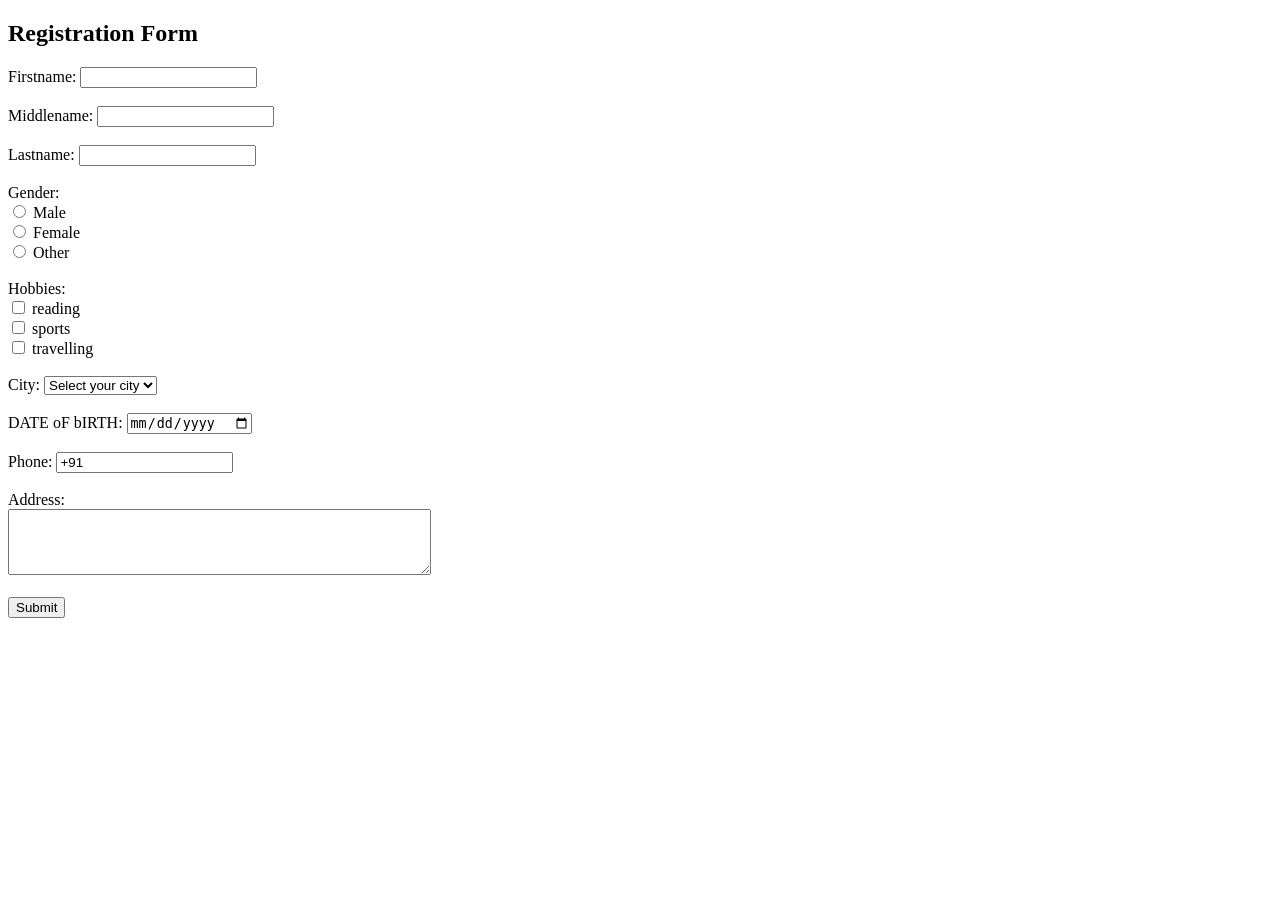
<file: assignment3/index.html>
<!DOCTYPE html>
<html lang="en">
<head>
    <meta charset="UTF-8">
    <meta name="viewport" content="width=device-width, initial-scale=1.0">
    <title>Registration Form</title>
</head>
<body>
    <h2>Registration Form</h2>
    <form action="landing.html" method="get">
        <!-- Name Section -->
        <label >Firstname:</label>
        <input type="text" required><br><br>

        <label >Middlename:</label>
        <input type="text" required><br><br>

        <label for="lastname">Lastname:</label>
        <input type="text" id="lastname" name="lastname" required><br><br>

        <!-- Gender Section -->
        <label>Gender:</label>
        <br>
        <input type="radio" id="male" name="gender" value="male" >
        <label for="male">Male</label><br>

        <input type="radio" id="female" name="gender" value="female">
        <label for="female">Female</label><br>

        <input type="radio" id="other" name="gender" value="other" >
        <label for="other">Other</label><br><br>

        <!--Hobbies section-->
        <label>Hobbies:</label>
        <br>
        <input type="checkbox" id="reading" name="hobbies" value="reading" >
        <label for="reading">reading</label><br>

        <input type="checkbox" id="sports" name="hobbies" value="sports">
        <label for="sports">sports</label><br>

        <input type="checkbox" id="travelling" name="hobbies" value="travelling">
        <label for="travelling">travelling</label><br><br>
        <!-- city Section -->
        <label for="city">City:</label>
        <select >
            <option>Select your city</option>
            <option value="delhi">Delhi</option>
            <option value="meerut">Meerut</option>
            <option value="lucknow">Lucknow</option>
        </select><br><br>
        <!--dob section-->
        <label for="dob">DATE oF bIRTH:</label>
        <input type="date" id="dob" name="dob" ><br><br>
        <!-- Phone Section -->
        <label for="phone">Phone:</label>
        <input type="text" id="phone" name="phone" value="+91"><br><br>

        <!-- Address Section -->
        <label for="address" >Address:</label><br>
        <textarea id="address" name="address" rows="4" cols="50"></textarea><br><br>

        <!-- Submit Button -->
        
        <button type="register">Submit</button>
    
        
    </form>
</body>
</html>
</file>
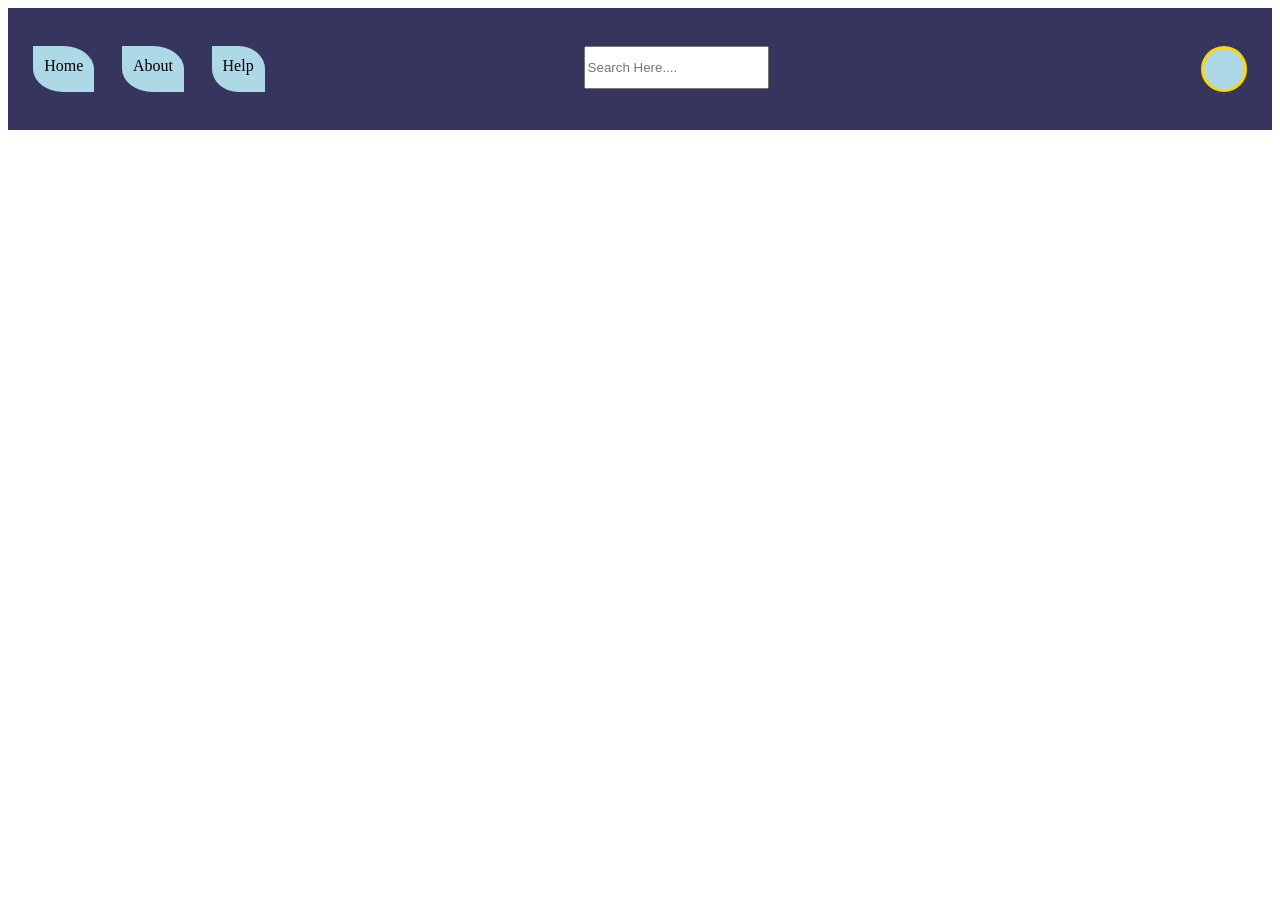
<file: assignment4/index.html>
<!DOCTYPE html>
<html lang="en">
<head>
    <meta charset="UTF-8">
    <meta name="viewport" content="width=device-width, initial-scale=1.0">
    <title>Document</title>
    <link rel="stylesheet" href="style.css">
</head>
<body>
    <div class="navbar">
        <div class="link-container">
        <div>Home</div>
        <div>About</div>
        <div>Help</div>
        </div>
        <div>
            <input placeholder="Search Here....">
        </div>
        <div class="random-circle"></div>
    </div>
</body>
</html>
</file>
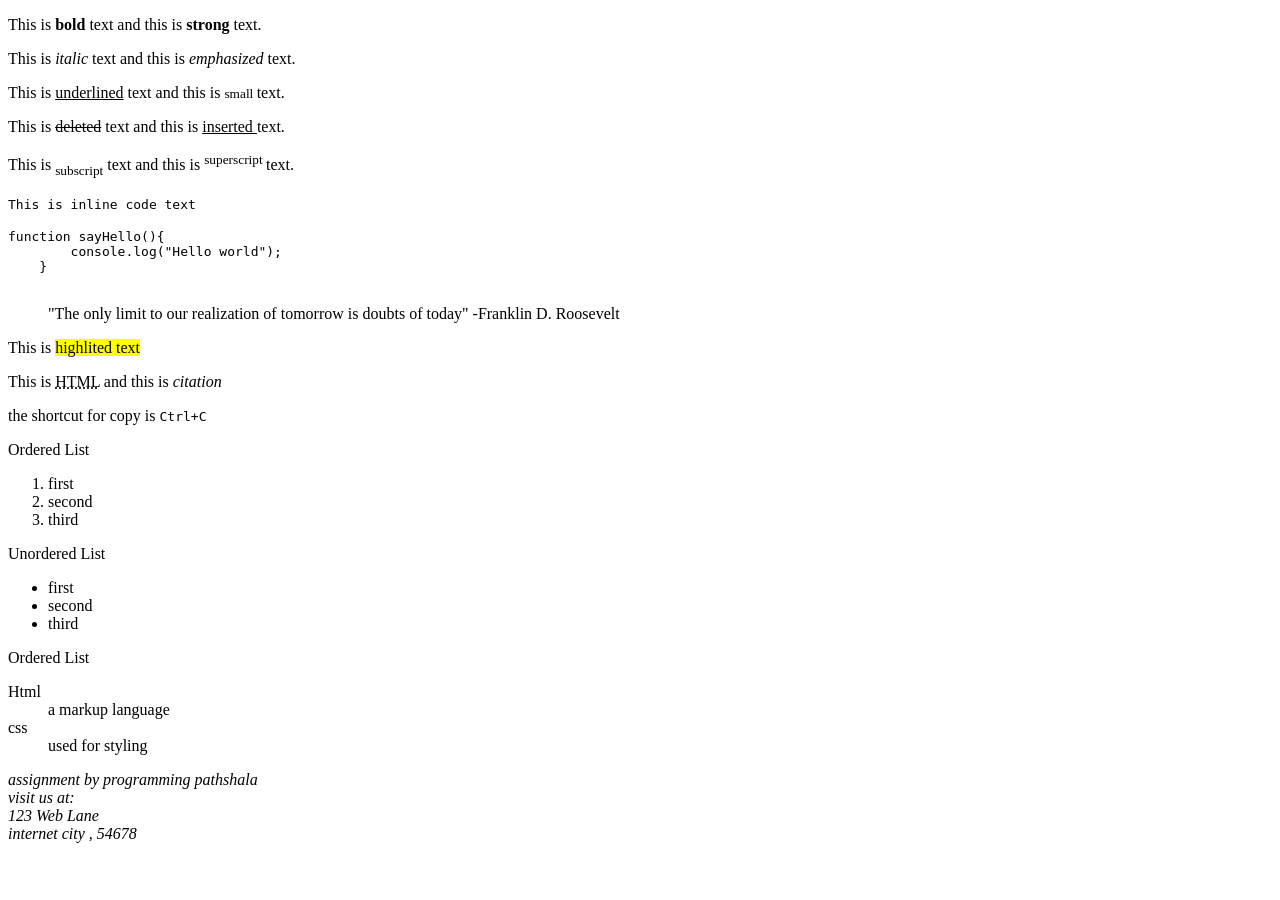
<file: assignments/assignment1/index.html>
<!DOCTYPE html>
<html lang="en">
<head>
    <meta charset="UTF-8">
    <meta name="viewport" content="width=device-width, initial-scale=1.0">
    <title>Document</title>
</head>
<body>
    <p>This is <b>bold</b> text and this is <strong>strong </strong> text.</p>
    <p>This is <i>italic</i> text and this is <em>emphasized </em> text.</p>
    <p>This is <u>underlined</u> text and this is <small>small </small> text.</p>
    <p>This is <del>deleted</del> text and this is <ins>inserted </ins> text.</p>
    <p>This is <sub>subscript</sub> text and this is <sup>superscript </sup> text.</p>
    <p><code>This is inline code text</code></p>
    <p><pre>function sayHello(){
        console.log("Hello world");
    }
    </pre></p>
    <p><blockquote>"The only limit to our realization of tomorrow is doubts of today" -Franklin D. Roosevelt</blockquote></p>
    <p>This is <mark>highlited text</mark></p>
    <p>This is <abbr title="Hyper Text Markup language">HTML</abbr> and this is <cite>citation</cite></p>
    <p>the shortcut for copy is <kbd>Ctrl+C</kbd></p>
    <p>Ordered List</p>
    <ol>
        <li>first</li>
        <li>second</li>
        <li>third</li>
    </ol>
    <p>Unordered List</p>
    <ul>
        <li>first</li>
        <li>second</li>
        <li>third</li>
    </ul>
    <p>Ordered List</p>
    <dl>
        <dt>Html</dt><dd>a markup language</dd>
        <dt>css</dt><dd>used for styling</dd>
    </dl>
    <address title="mailto:infor@programmingpathshala.com">
        assignment by programming pathshala<br>
        visit us at:<br>
        123 Web Lane<br>
        internet city , 54678<br>
    </address>
</body>
</html>
</file>
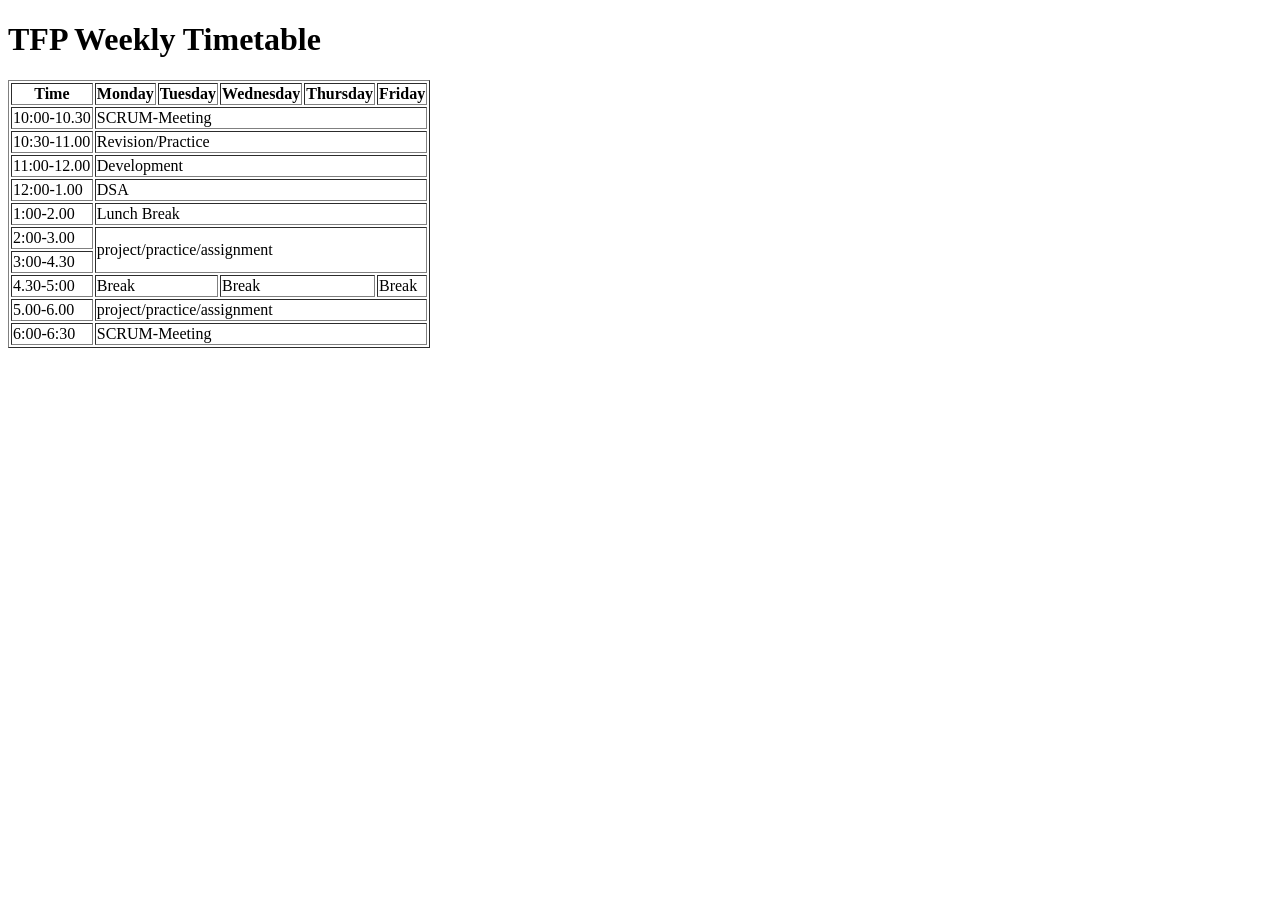
<file: assignments/assignment2/index.html>
<!DOCTYPE html>
<html lang="en">
<head>
    <meta charset="UTF-8">
    <meta name="viewport" content="width=device-width, initial-scale=1.0">
    <title>Document</title>
</head>
<body>
    <h1>TFP Weekly Timetable</h1>
    <table border="1">
        <tr>
            <th>Time</th>
            <th>Monday</th>
            <th>Tuesday</th>
            <th>Wednesday</th>
            <th>Thursday</th>
            <th>Friday</th>
        </tr>
        <tr>
            <td>10:00-10.30</td>
            <td colspan="5">SCRUM-Meeting</td>
        </tr>
        <tr>
            <td>10:30-11.00</td>
            <td colspan="5">Revision/Practice</td>
        </tr>
        <tr>
            <td>11:00-12.00</td>
            <td colspan="5">Development</td>
        </tr>
        <tr>
            <td>12:00-1.00</td>
            <td colspan="5">DSA</td>
        </tr>
        <tr>
            <td>1:00-2.00</td>
            <td colspan="5">Lunch Break</td>
        </tr>
        <tr>
            <td>2:00-3.00</td>
            <td colspan="5" rowspan="2">project/practice/assignment</td>
        </tr>
        <tr>
            <td>3:00-4.30</td>
        </tr>
        <tr>
            <td>4.30-5:00</td>
            <td colspan="2">Break</td>
            <td colspan="2">Break</td>
            <td>Break</td>
        </tr>
        <tr>
            <td>5.00-6.00</td>
            <td colspan="5">project/practice/assignment</td>
        </tr>
        <tr>
            <td>6:00-6:30</td>
            <td colspan="5">SCRUM-Meeting</td>
        </tr>
    </table>
</body>
</html>
</file>
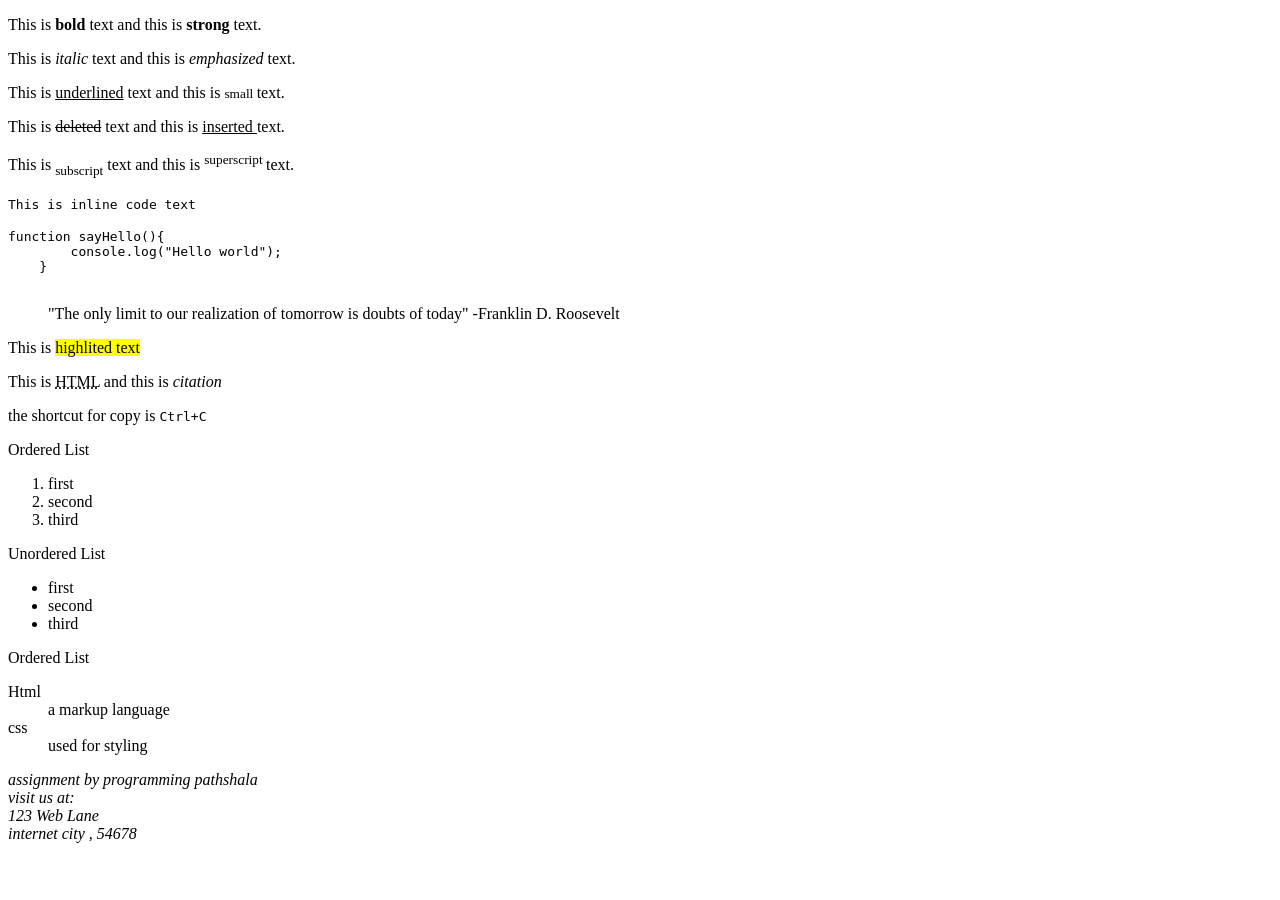
<file: assignment1.html>
<!DOCTYPE html>
<html lang="en">
<head>
    <meta charset="UTF-8">
    <meta name="viewport" content="width=device-width, initial-scale=1.0">
    <title>Document</title>
</head>
<body>
    <p>This is <b>bold</b> text and this is <strong>strong </strong> text.</p>
    <p>This is <i>italic</i> text and this is <em>emphasized </em> text.</p>
    <p>This is <u>underlined</u> text and this is <small>small </small> text.</p>
    <p>This is <del>deleted</del> text and this is <ins>inserted </ins> text.</p>
    <p>This is <sub>subscript</sub> text and this is <sup>superscript </sup> text.</p>
    <p><code>This is inline code text</code></p>
    <p><pre>function sayHello(){
        console.log("Hello world");
    }
    </pre></p>
    <p><blockquote>"The only limit to our realization of tomorrow is doubts of today" -Franklin D. Roosevelt</blockquote></p>
    <p>This is <mark>highlited text</mark></p>
    <p>This is <abbr title="Hyper Text Markup language">HTML</abbr> and this is <cite>citation</cite></p>
    <p>the shortcut for copy is <kbd>Ctrl+C</kbd></p>
    <p>Ordered List</p>
    <ol>
        <li>first</li>
        <li>second</li>
        <li>third</li>
    </ol>
    <p>Unordered List</p>
    <ul>
        <li>first</li>
        <li>second</li>
        <li>third</li>
    </ul>
    <p>Ordered List</p>
    <dl>
        <dt>Html</dt><dd>a markup language</dd>
        <dt>css</dt><dd>used for styling</dd>
    </dl>
    <address title="mailto:infor@programmingpathshala.com">
        assignment by programming pathshala<br>
        visit us at:<br>
        123 Web Lane<br>
        internet city , 54678<br>
    </address>
</body>
</html>
</file>
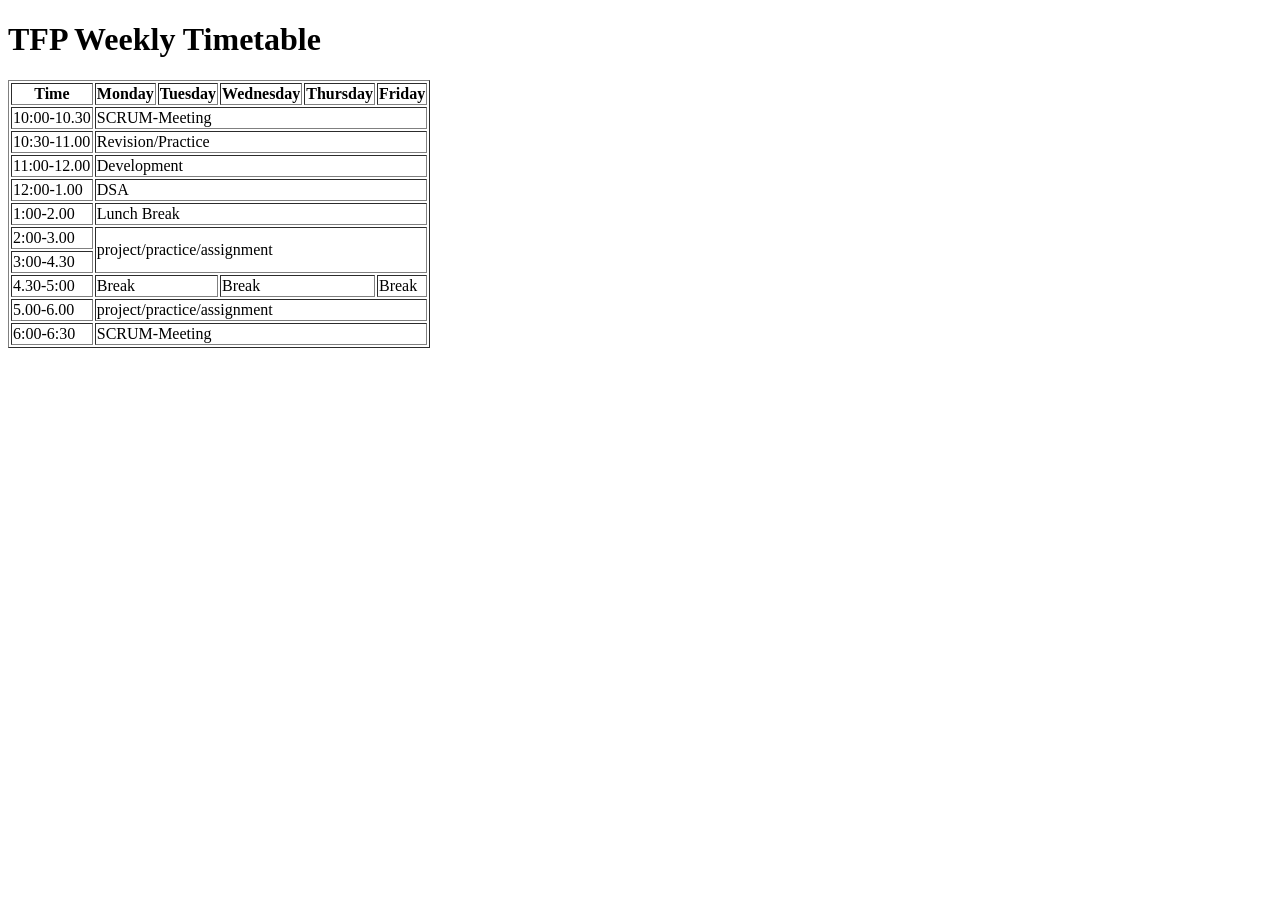
<file: assignment2.html>
<!DOCTYPE html>
<html lang="en">
<head>
    <meta charset="UTF-8">
    <meta name="viewport" content="width=device-width, initial-scale=1.0">
    <title>Document</title>
</head>
<body>
    <h1>TFP Weekly Timetable</h1>
    <table border="1">
        <tr>
            <th>Time</th>
            <th>Monday</th>
            <th>Tuesday</th>
            <th>Wednesday</th>
            <th>Thursday</th>
            <th>Friday</th>
        </tr>
        <tr>
            <td>10:00-10.30</td>
            <td colspan="5">SCRUM-Meeting</td>
        </tr>
        <tr>
            <td>10:30-11.00</td>
            <td colspan="5">Revision/Practice</td>
        </tr>
        <tr>
            <td>11:00-12.00</td>
            <td colspan="5">Development</td>
        </tr>
        <tr>
            <td>12:00-1.00</td>
            <td colspan="5">DSA</td>
        </tr>
        <tr>
            <td>1:00-2.00</td>
            <td colspan="5">Lunch Break</td>
        </tr>
        <tr>
            <td>2:00-3.00</td>
            <td colspan="5" rowspan="2">project/practice/assignment</td>
        </tr>
        <tr>
            <td>3:00-4.30</td>
        </tr>
        <tr>
            <td>4.30-5:00</td>
            <td colspan="2">Break</td>
            <td colspan="2">Break</td>
            <td>Break</td>
        </tr>
        <tr>
            <td>5.00-6.00</td>
            <td colspan="5">project/practice/assignment</td>
        </tr>
        <tr>
            <td>6:00-6:30</td>
            <td colspan="5">SCRUM-Meeting</td>
        </tr>
    </table>
</body>
</html>
</file>
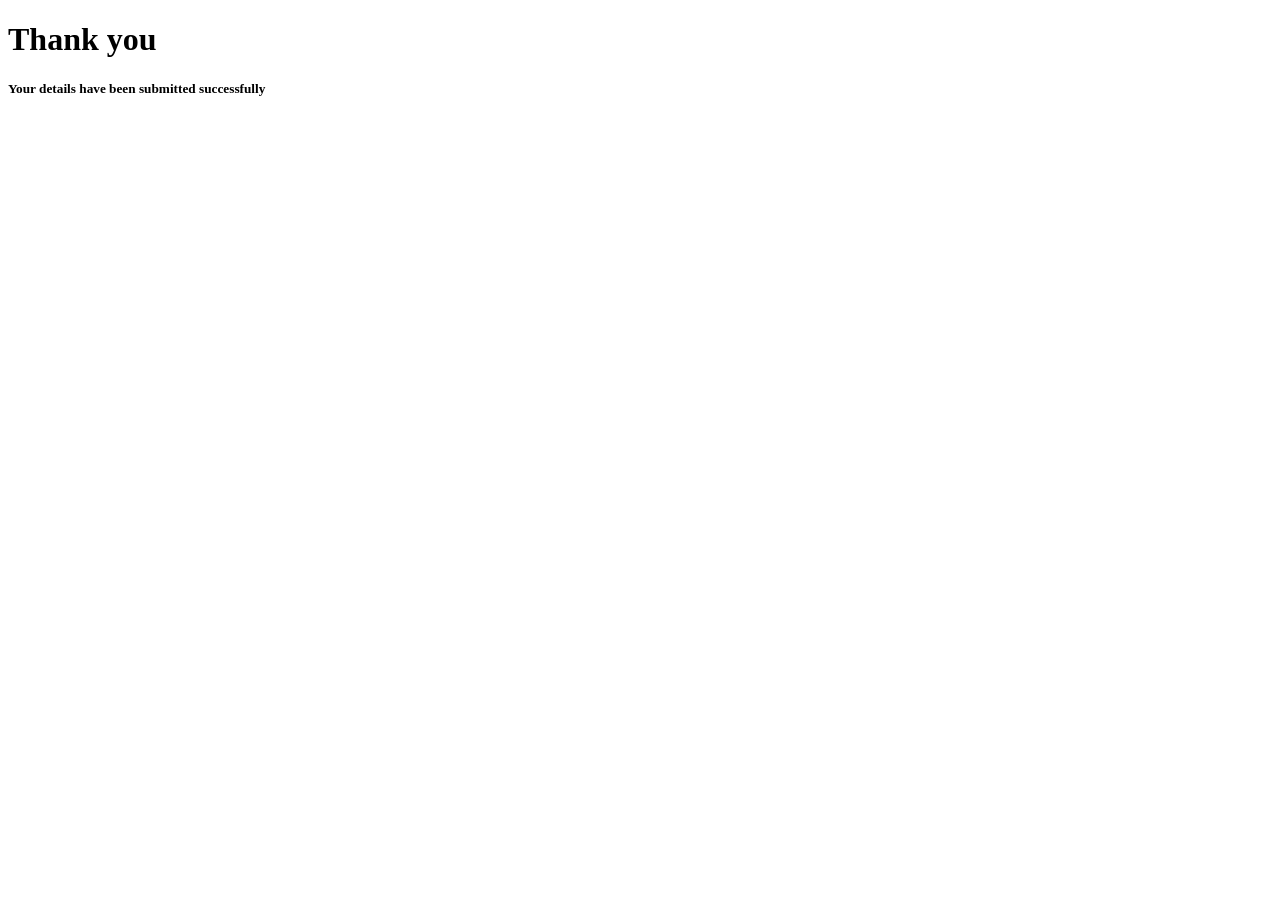
<file: assignment3/landing.html>
<!DOCTYPE html>
<html lang="en">
<head>
    <meta charset="UTF-8">
    <meta name="viewport" content="width=device-width, initial-scale=1.0">
    <title>Document</title>
</head>
<body>
    <h1>Thank you</h1>
    <h5>Your details have been submitted successfully</h5>
</body>
</html>
</file>
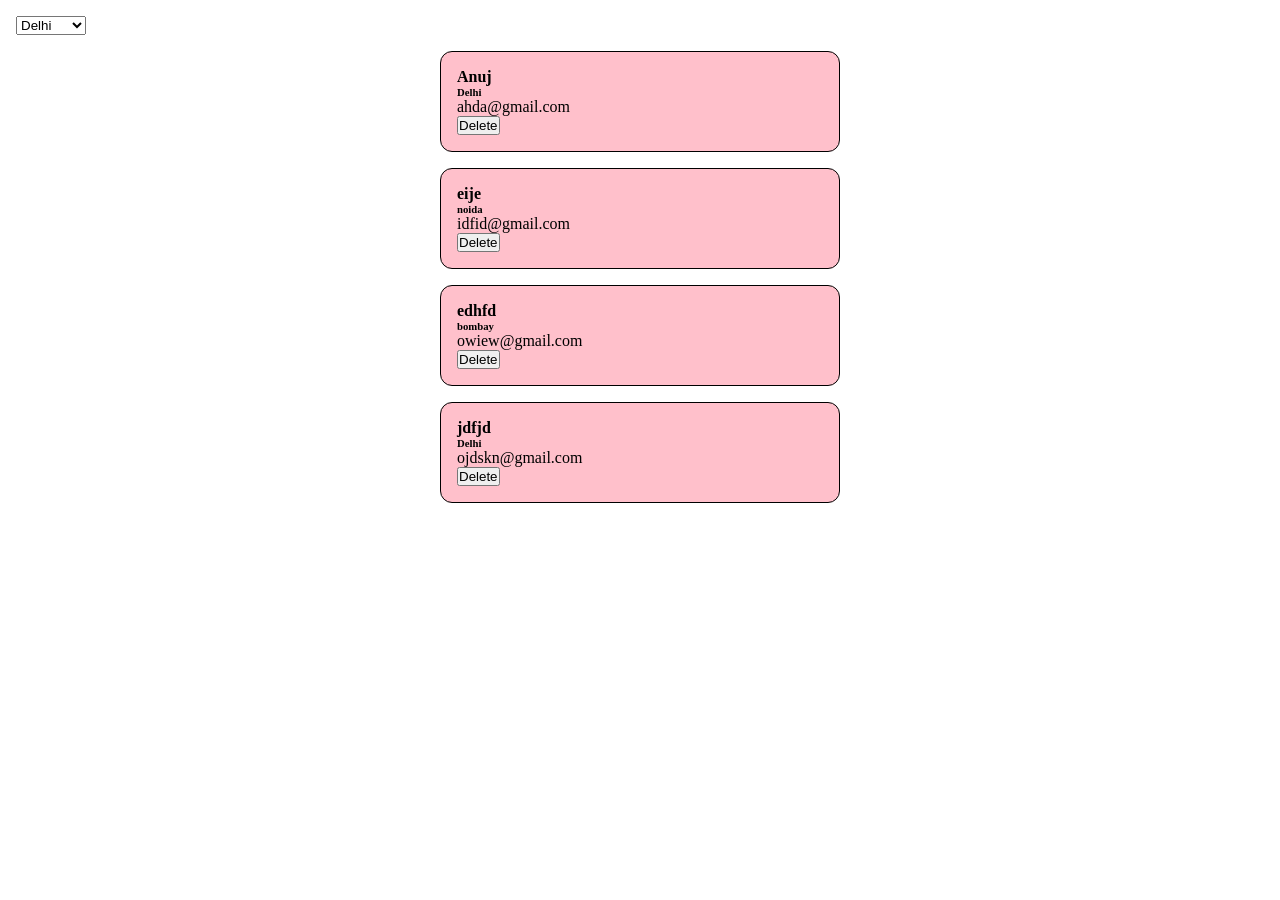
<file: misc/array.html>
<!DOCTYPE html>
<html lang="en">
<head>
    <meta charset="UTF-8">
    <meta name="viewport" content="width=device-width, initial-scale=1.0">
    <title>Document</title>
    <link rel="stylesheet" href="array.css">
</head>
<body>
    <select onchange="handleSelect(event)">
        <option value="Delhi">Delhi</option>
        <option value="bombay">bombay</option>
        <option value="noida">noida</option>
    </select>
    <div id="parent">
        <button onclick="handleBgColor()">Change</button>
    </div>
    <script src="array.js"></script>
</body>
</html>
</file>
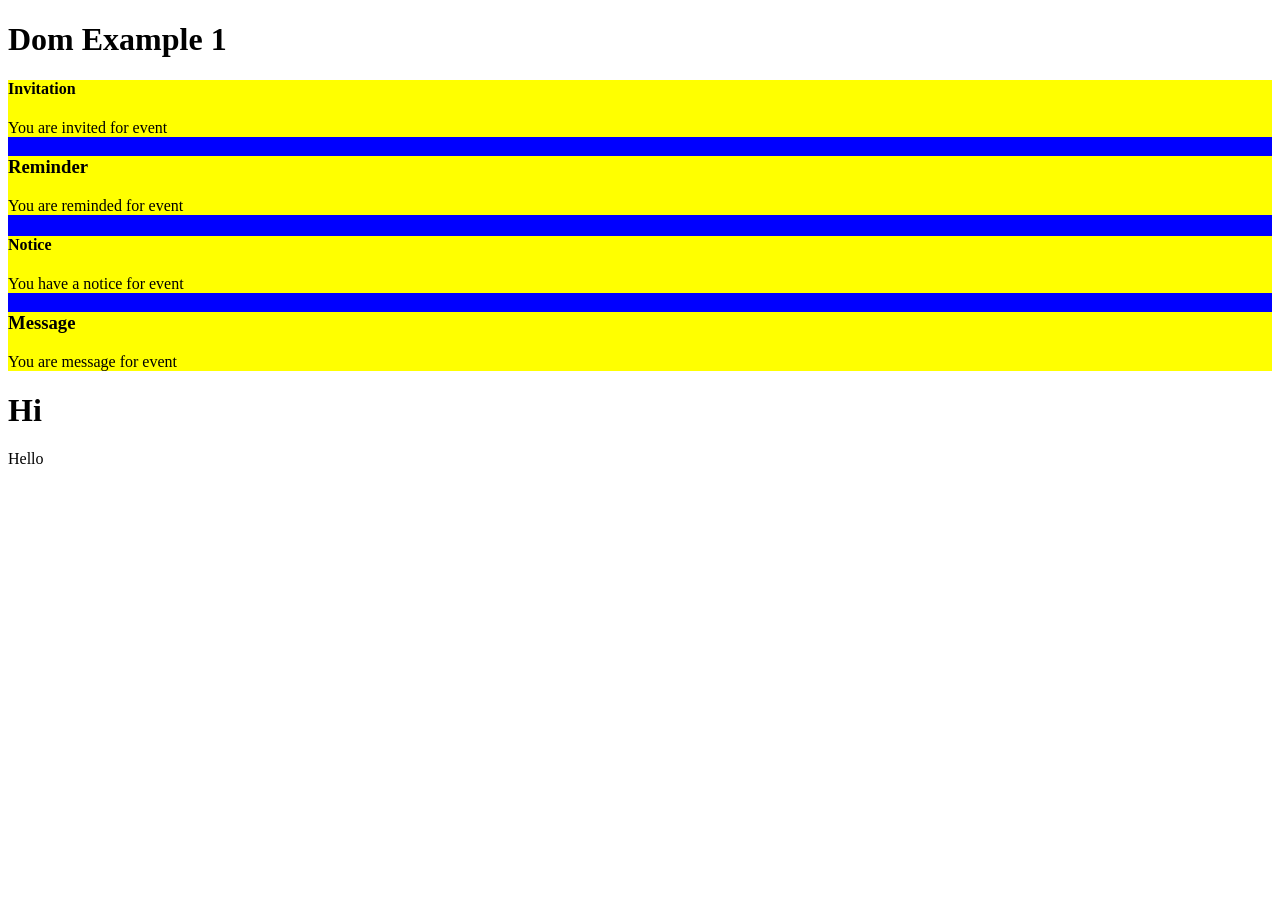
<file: misc/dom.html>
<!DOCTYPE html>
<html lang="en">
<head>
    <meta charset="UTF-8">
    <meta name="viewport" content="width=device-width, initial-scale=1.0">
    <title>Document</title>
</head>
<body>
    <h1>Dom Example 1</h1>
    <div>
        <div>
            <h4>Invitation</h4>
            <p>Lorem ipsum dolor sit amet.</p>
        </div>
        <div>
            <h3>Reminder</h3>
            <p>Lorem ipsum dolor sit.</p>
        </div>
        <div>
            <h4>Notice</h4>
            <p>Lorem ipsum dolor sit amet consectetur adipisicing elit. Nihil, nobis.</p>
        </div>
        <div>
            <h3>Message</h3>
            <p>Lorem ipsum dolor sit.</p>
        </div>
    </div>
    <script src="dom.js"></script>
</body>
</html>
</file>
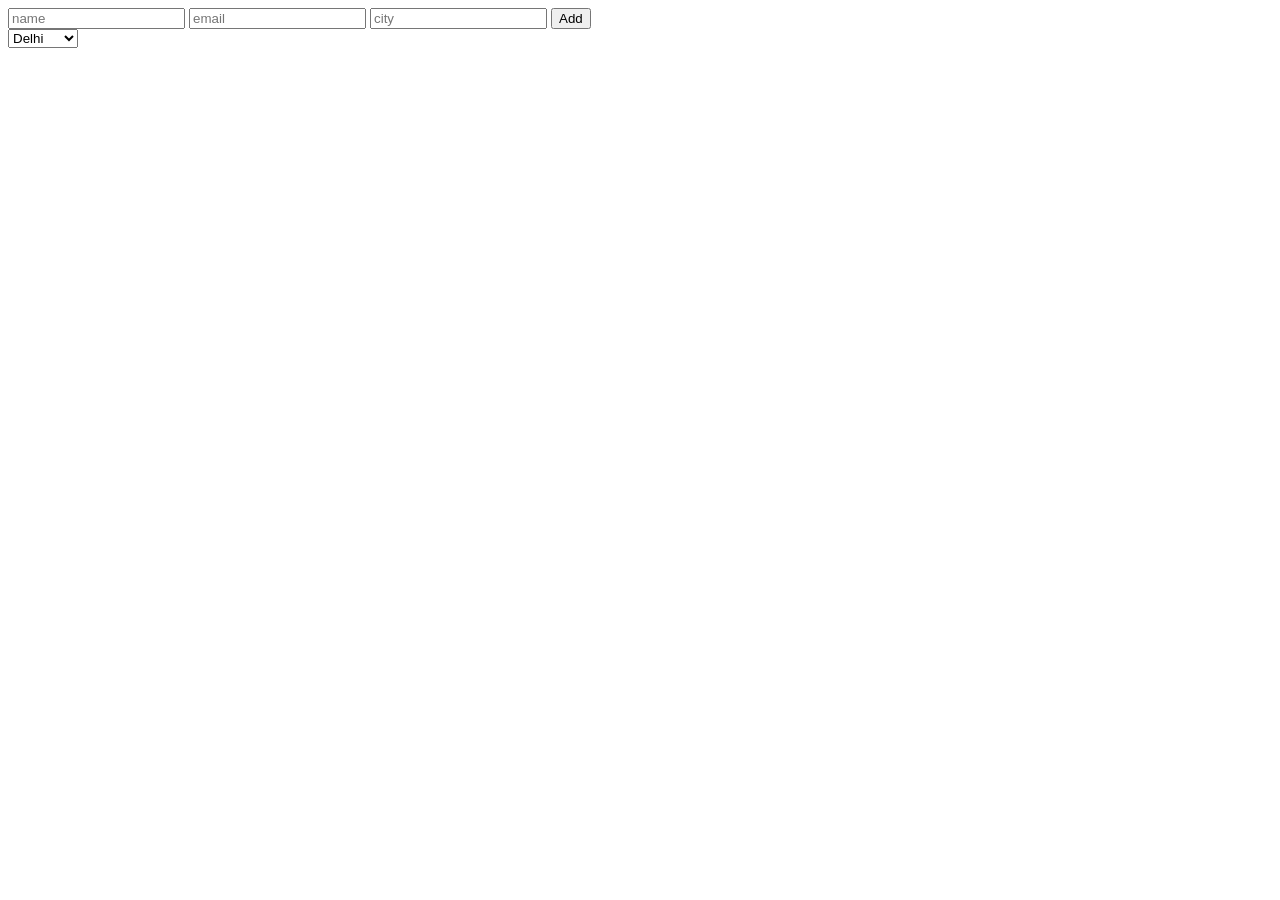
<file: misc/form.html>
<!DOCTYPE html>
<html lang="en">
<head>
    <meta charset="UTF-8">
    <meta name="viewport" content="width=device-width, initial-scale=1.0">
    <title>Document</title>
</head>
<body>
    <!--<input type="text" onchange="handleChange(event)" onkeydown="handleKeyDown(event)" onkeyup="handleKeyUp(event)">-->
    <form onsubmit="handleFormSubmit(event)">
    <input type="name" placeholder="name" name="name" required>
    <input type="email" placeholder="email" name="email" required>
    <input type="city" placeholder="city" name="city" required>
    <button>Add</button>
</form>
<select onchange="handleSelect(event)">
    <option value="Delhi">Delhi</option>
    <option value="bombay">bombay</option>
    <option value="noida">noida</option>
</select>
<div id="parent">

</div>
    <script src="form.js"></script>
</body>
</html>
</file>
<file: assignment4/style.css>
.navbar{
    background-color: rgb(53, 53, 93);
    display: flex;
    justify-content: space-between;
    padding-top: 3%;
    padding-bottom: 3%;
    padding-left: 2%;
    padding-right: 2%;
}
.link-container{
    display: flex;
    justify-content: space-between;
}
.link-container div{
    margin-right: 25%;
    background-color: lightblue;
    padding: 10%;
    border-top-right-radius: 50%;
    border-bottom-left-radius: 50%;

}
.random-circle{
    background-color: lightblue;
    height: 40px;
    width: 40px;
    border-radius: 50%;
    border: 3px solid gold;
}
input{
    width: 100%;
    height: 80%;
}
</file>
<file: misc/array.css>
*{
    padding: 0;
    margin: 0;
    box-sizing: border-box;
}

body{
    padding: 1rem;
}

.card{
    width: 400px;
    background-color: pink;
    border: 1px solid black;
    margin: 1rem auto;
    padding: 1rem;
    border-radius: 0.75rem;
}
</file>
